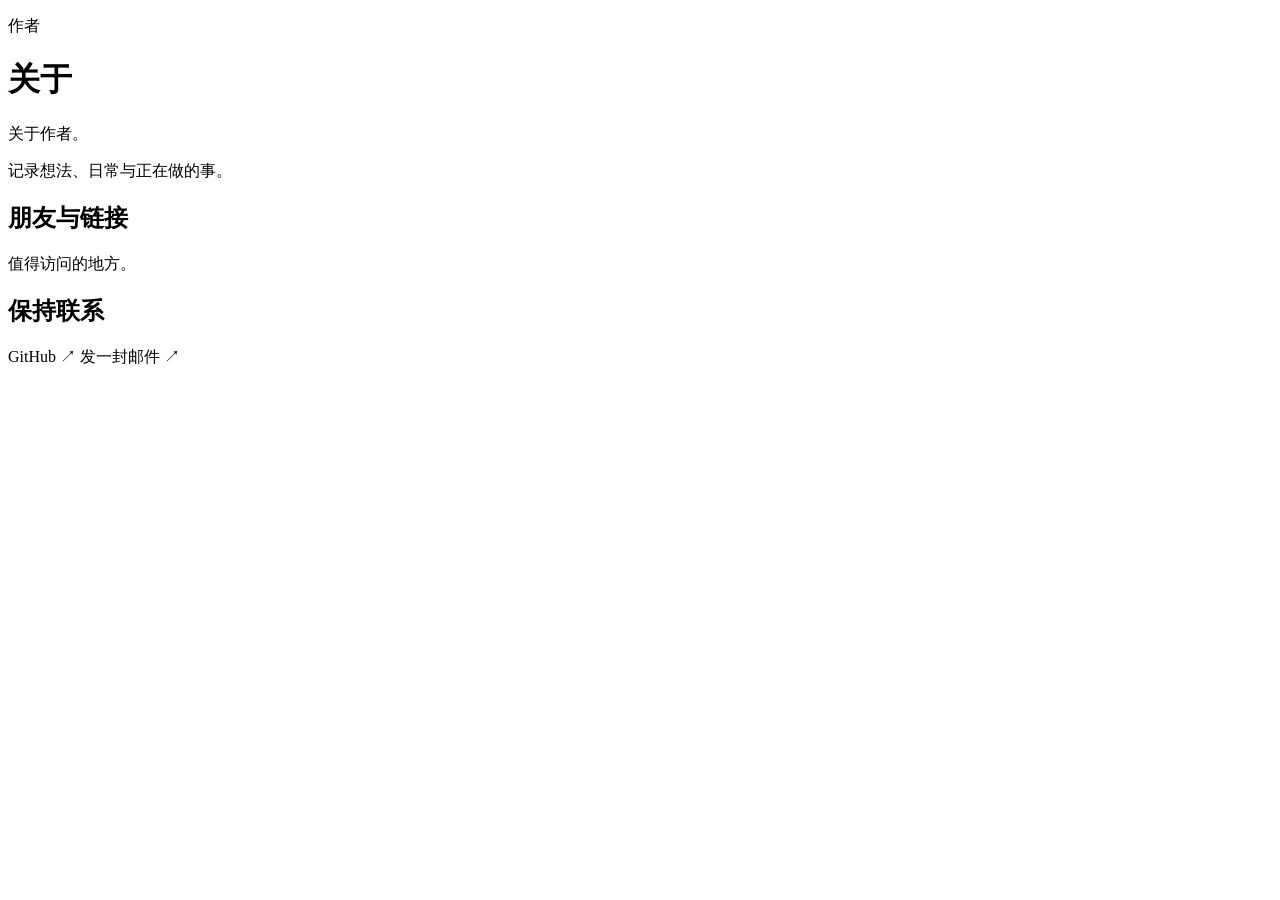
<file: app/src/main/resources/templates/about.html>
<!doctype html>
<html lang="zh-CN" xmlns:th="http://www.thymeleaf.org">
<head th:replace="~{fragments :: head(${pageTitle})}"></head>
<body>
<header th:replace="~{fragments :: header}"></header>
<main id="main" class="shell reading" tabindex="-1">
  <header class="page-heading">
    <p class="eyebrow" th:text="${site.author}">作者</p>
    <h1>关于</h1>
  </header>
  <div class="prose" th:if="${about != null}" th:utext="${about.bodyHtml}"><p>关于作者。</p></div>
  <p class="about-intro" th:if="${about == null}" th:text="${site.description}">记录想法、日常与正在做的事。</p>
  <section class="about-links" th:if="${links != null}" aria-labelledby="links-title">
    <h2 id="links-title">朋友与链接</h2>
    <div class="prose" th:utext="${links.bodyHtml}"><p>值得访问的地方。</p></div>
  </section>
  <aside class="contact" aria-label="联系作者" th:if="${!#strings.isEmpty(site.github) or !#strings.isEmpty(site.email)}">
    <h2>保持联系</h2>
    <a th:if="${!#strings.isEmpty(site.github)}" th:href="${site.github}" rel="me">GitHub ↗</a>
    <a th:if="${!#strings.isEmpty(site.email)}" th:href="${'mailto:' + site.email}">发一封邮件 ↗</a>
  </aside>
</main>
<footer th:replace="~{fragments :: footer}"></footer>
</body>
</html>
</file>
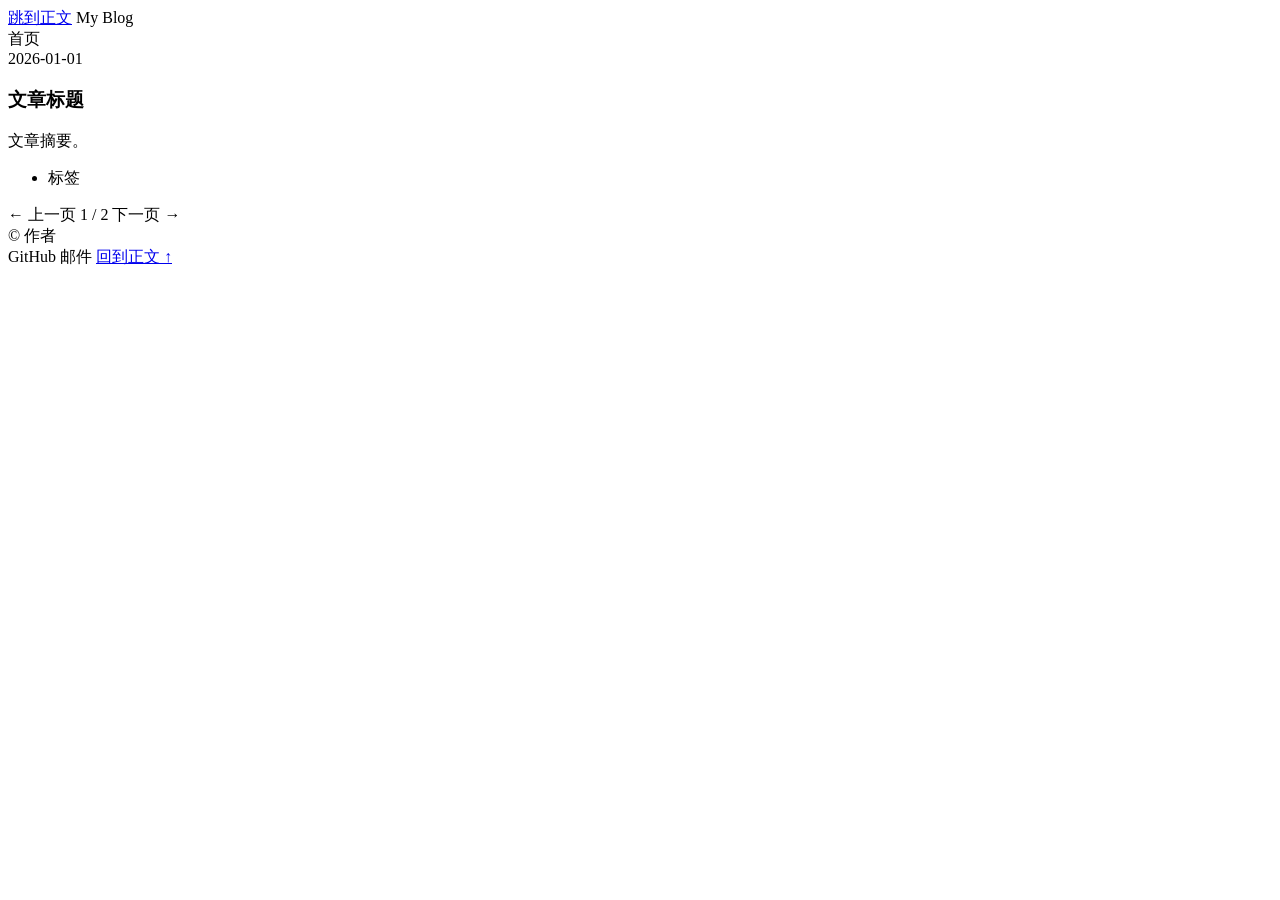
<file: app/src/main/resources/templates/fragments.html>
<!doctype html>
<html lang="zh-CN" xmlns:th="http://www.thymeleaf.org">
<head th:fragment="head(title)">
  <meta charset="utf-8">
  <meta name="viewport" content="width=device-width, initial-scale=1">
  <title th:text="${title == site.name ? title : title + ' · ' + site.name}">My Blog</title>
  <meta name="description" th:content="${pageDescription}">
  <meta name="author" th:content="${site.author}">
  <link rel="canonical" th:href="${canonicalUrl}">
  <meta property="og:title" th:content="${title}">
  <meta property="og:description" th:content="${pageDescription}">
  <meta property="og:url" th:content="${canonicalUrl}">
  <meta property="og:site_name" th:content="${site.name}">
  <link rel="stylesheet" th:href="@{/css/site.css}">
</head>
<body>
<header class="site-header shell" th:fragment="header">
  <a class="skip-link" href="#main">跳到正文</a>
  <a class="site-name" th:href="@{/}" th:text="${site.name}">My Blog</a>
  <nav class="site-nav" aria-label="主导航">
    <a th:each="item : ${site.navigation}" th:href="@{${item.path}}" th:text="${item.label}"
       th:attr="aria-current=${activePath == item.path ? 'page' : null}">首页</a>
  </nav>
</header>

<div th:fragment="posts(items)" class="post-list">
  <article class="post-row" th:each="item : ${items}">
    <div class="post-date"><time th:if="${item.date != null}" th:datetime="${item.date}"
          th:text="${#temporals.format(item.date, 'yyyy-MM-dd')}">2026-01-01</time></div>
    <div class="post-preview">
      <h3><a th:href="@{${item.canonicalPath}}"
             th:text="${#strings.isEmpty(item.title) ? '未命名文章' : item.title}">文章标题</a></h3>
      <p th:if="${!#strings.isEmpty(item.description)}" th:text="${item.description}">文章摘要。</p>
      <ul class="tags" aria-label="标签" th:if="${!#lists.isEmpty(item.tags)}">
        <li th:each="tag : ${item.tags}" th:text="${tag}">标签</li>
      </ul>
    </div>
  </article>
</div>

<nav th:fragment="pagination" class="pagination" aria-label="分页"
     th:if="${hasPrevious or hasNext}">
  <a th:if="${hasPrevious}" rel="prev" th:href="@{${listingPath}(page=${previousPage})}">← 上一页</a>
  <span th:unless="${hasPrevious}" aria-hidden="true"></span>
  <span class="page-count" th:text="${pageNumber + ' / ' + totalPages}">1 / 2</span>
  <a th:if="${hasNext}" rel="next" th:href="@{${listingPath}(page=${nextPage})}">下一页 →</a>
  <span th:unless="${hasNext}" aria-hidden="true"></span>
</nav>

<footer class="site-footer shell" th:fragment="footer">
  <span>© <span th:text="${site.author}">作者</span></span>
  <div class="footer-links">
    <a th:if="${!#strings.isEmpty(site.github)}" th:href="${site.github}" rel="me">GitHub</a>
    <a th:if="${!#strings.isEmpty(site.email)}" th:href="${'mailto:' + site.email}">邮件</a>
    <a href="#main">回到正文 ↑</a>
  </div>
</footer>
</body>
</html>
</file>
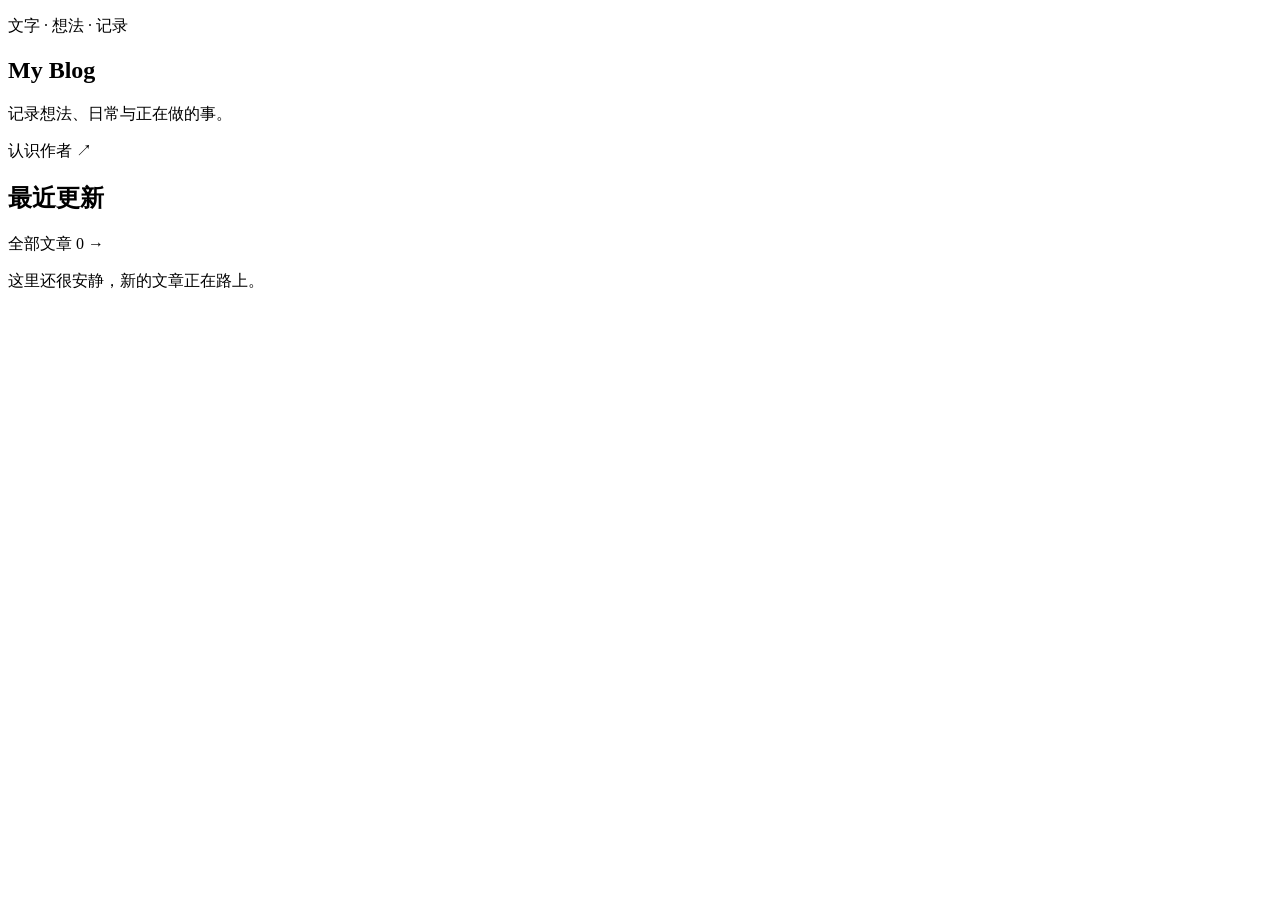
<file: app/src/main/resources/templates/home.html>
<!doctype html>
<html lang="zh-CN" xmlns:th="http://www.thymeleaf.org">
<head th:replace="~{fragments :: head(${pageTitle})}"></head>
<body>
<header th:replace="~{fragments :: header}"></header>
<main id="main" class="shell" tabindex="-1">
  <section class="intro" aria-labelledby="home-title">
    <p class="eyebrow">文字 · 想法 · 记录</p>
    <h1 id="home-title" th:text="${site.name}">My Blog</h1>
    <p class="intro-description" th:text="${site.description}">记录想法、日常与正在做的事。</p>
    <a class="text-link" th:href="@{/about}">认识作者 <span aria-hidden="true">↗</span></a>
  </section>
  <section class="latest" aria-labelledby="latest-title">
    <div class="section-heading">
      <h2 id="latest-title">最近更新</h2>
      <a class="text-link" th:href="@{/archive}">全部文章 <span th:text="${total}">0</span> <span aria-hidden="true">→</span></a>
    </div>
    <div th:replace="~{fragments :: posts(${items})}"></div>
    <p class="empty-state" th:if="${#lists.isEmpty(items)}">这里还很安静，新的文章正在路上。</p>
  </section>
</main>
<footer th:replace="~{fragments :: footer}"></footer>
</body>
</html>
</file>
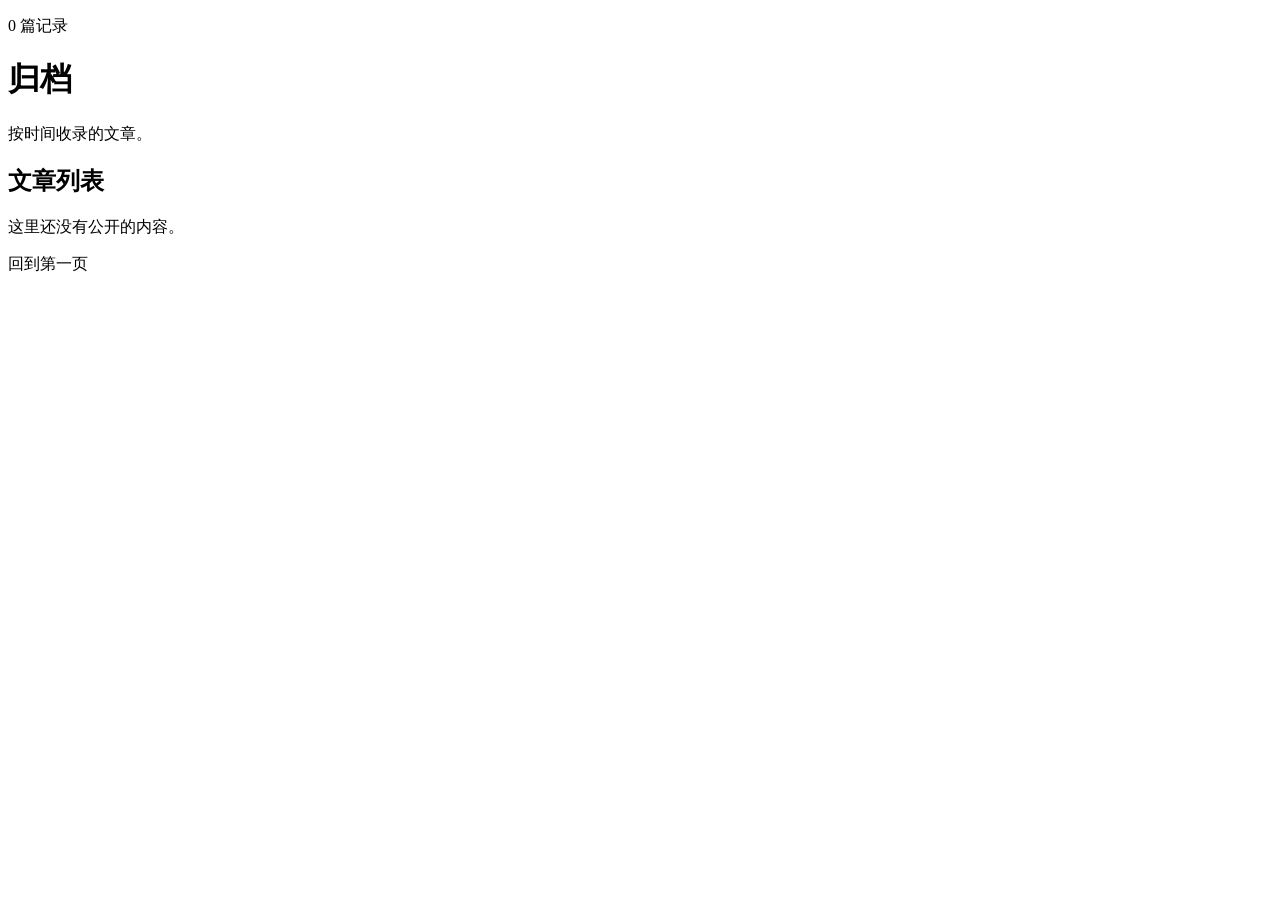
<file: app/src/main/resources/templates/listing.html>
<!doctype html>
<html lang="zh-CN" xmlns:th="http://www.thymeleaf.org">
<head th:replace="~{fragments :: head(${pageTitle})}"></head>
<body>
<header th:replace="~{fragments :: header}"></header>
<main id="main" class="shell" tabindex="-1">
  <header class="page-heading">
    <p class="eyebrow" th:text="${total + ' 篇记录'}">0 篇记录</p>
    <h1 th:text="${heading}">归档</h1>
    <p th:text="${pageDescription}">按时间收录的文章。</p>
  </header>
  <section aria-label="文章列表">
    <h2 class="visually-hidden" th:text="${heading + '列表'}">文章列表</h2>
    <div th:replace="~{fragments :: posts(${items})}"></div>
    <div class="empty-state" th:if="${#lists.isEmpty(items)}">
      <p th:text="${page.page == 0 ? '这里还没有公开的内容。' : '这一页没有更多内容了。'}">这里还没有公开的内容。</p>
      <a th:if="${page.page > 0}" th:href="@{${listingPath}}">回到第一页</a>
    </div>
  </section>
  <nav th:replace="~{fragments :: pagination}"></nav>
</main>
<footer th:replace="~{fragments :: footer}"></footer>
</body>
</html>
</file>
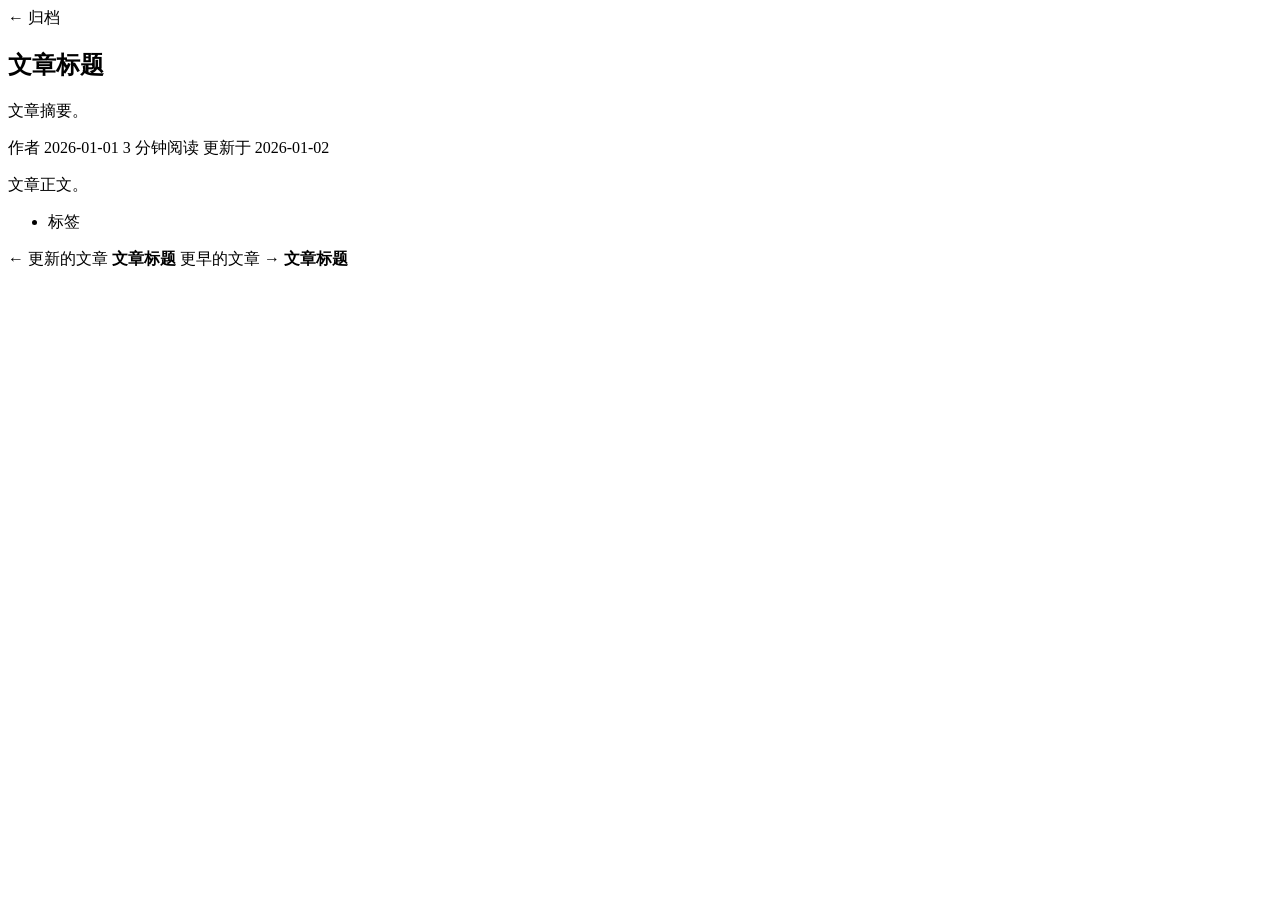
<file: app/src/main/resources/templates/post.html>
<!doctype html>
<html lang="zh-CN" xmlns:th="http://www.thymeleaf.org">
<head th:replace="~{fragments :: head(${pageTitle})}"></head>
<body>
<header th:replace="~{fragments :: header}"></header>
<main id="main" class="shell reading" tabindex="-1">
  <article>
    <header class="article-heading">
      <a class="text-link" th:href="@{${sectionPath}}" th:text="${'← ' + sectionLabel}">← 归档</a>
      <h1 th:text="${pageTitle}">文章标题</h1>
      <p class="article-description" th:if="${!#strings.isEmpty(post.description)}" th:text="${post.description}">文章摘要。</p>
      <div class="article-meta">
        <span th:text="${site.author}">作者</span>
        <time th:if="${post.date != null}" th:datetime="${post.date}" th:text="${post.date}">2026-01-01</time>
        <span th:if="${post.readMinutes > 0}" th:text="${post.readMinutes + ' 分钟阅读'}">3 分钟阅读</span>
        <span th:if="${post.updated != null and post.updated != post.date}">更新于 <time th:datetime="${post.updated}" th:text="${post.updated}">2026-01-02</time></span>
      </div>
    </header>
    <div class="prose" th:utext="${post.bodyHtml}"><p>文章正文。</p></div>
    <ul class="tags article-tags" aria-label="标签" th:if="${!#lists.isEmpty(post.tags)}">
      <li th:each="tag : ${post.tags}" th:text="${tag}">标签</li>
    </ul>
  </article>
  <nav class="post-neighbors" aria-label="相邻文章" th:if="${neighbors.newer != null or neighbors.older != null}">
    <a th:if="${neighbors.newer != null}" th:href="@{${neighbors.newer.canonicalPath}}">
      <span>← 更新的文章</span>
      <strong th:text="${#strings.isEmpty(neighbors.newer.title) ? '未命名文章' : neighbors.newer.title}">文章标题</strong>
    </a>
    <span th:unless="${neighbors.newer != null}"></span>
    <a th:if="${neighbors.older != null}" th:href="@{${neighbors.older.canonicalPath}}">
      <span>更早的文章 →</span>
      <strong th:text="${#strings.isEmpty(neighbors.older.title) ? '未命名文章' : neighbors.older.title}">文章标题</strong>
    </a>
  </nav>
</main>
<footer th:replace="~{fragments :: footer}"></footer>
</body>
</html>
</file>
